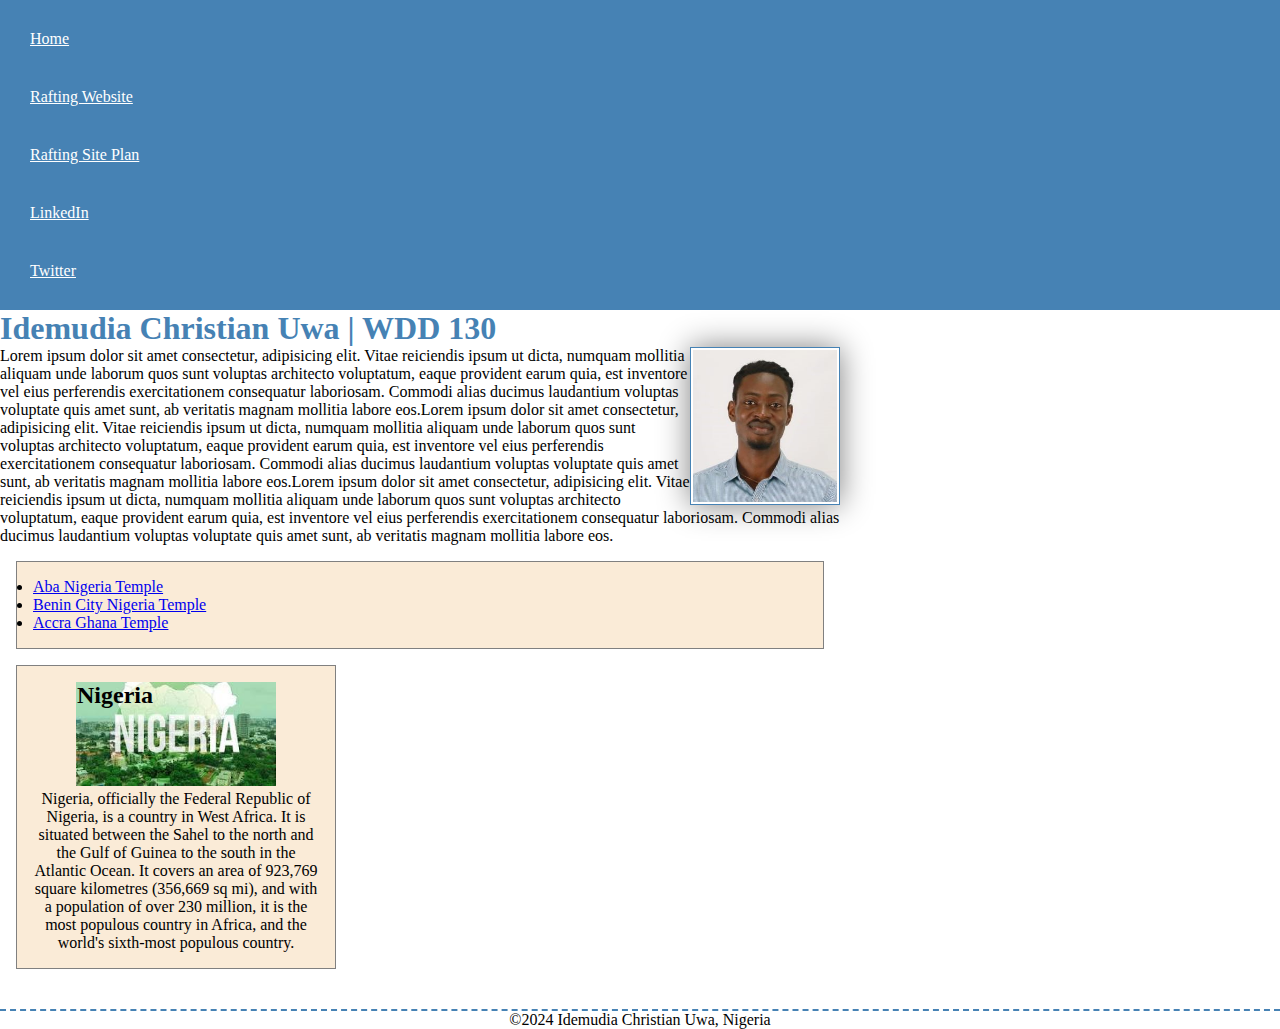
<file: index.html>
<!DOCTYPE html>
<html lang="en-US">
<head>
    <meta charset="UTF-8">
    <meta name="viewport" content="width=device-width, initial-scale=1.0">
    <title>Idemudia Christian Uwa | WDD 130</title>
    <meta name="description" content="This is my homepage for wdd130 course with BYU Pathway. I'm Idemudia Christian Uwa">
    <meta name="author" content="Idemudia Christian Uwa">
    <link rel="stylesheet" href="styles/styles.css">
</head>
<body>
    <header>
        <nav>
            <a href="#">Home</a>
            <a href="wwr/">Rafting Website</a>
            <a href="wwr/site-plan-rafting.html">Rafting Site Plan</a>
            <a href="https://www.linkedin.com/in/idemudiachristianuwa/">LinkedIn</a>
            <a href="https://twitter.com/xtian4zy">Twitter</a>
        </nav>
    </header>
    <main>        
        <h1>Idemudia Christian Uwa | WDD 130</h1>
        <img src="images/profile.jpg" alt="Idemudia Christian Uwa" width="200">
        <p>Lorem ipsum dolor sit amet consectetur, adipisicing elit. Vitae reiciendis ipsum ut dicta, numquam mollitia aliquam unde laborum quos sunt voluptas architecto voluptatum, eaque provident earum quia, est inventore vel eius perferendis exercitationem consequatur laboriosam. Commodi alias ducimus laudantium voluptas voluptate quis amet sunt, ab veritatis magnam mollitia labore eos.Lorem ipsum dolor sit amet consectetur, adipisicing elit. Vitae reiciendis ipsum ut dicta, numquam mollitia aliquam unde laborum quos sunt voluptas architecto voluptatum, eaque provident earum quia, est inventore vel eius perferendis exercitationem consequatur laboriosam. Commodi alias ducimus laudantium voluptas voluptate quis amet sunt, ab veritatis magnam mollitia labore eos.Lorem ipsum dolor sit amet consectetur, adipisicing elit. Vitae reiciendis ipsum ut dicta, numquam mollitia aliquam unde laborum quos sunt voluptas architecto voluptatum, eaque provident earum quia, est inventore vel eius perferendis exercitationem consequatur laboriosam. Commodi alias ducimus laudantium voluptas voluptate quis amet sunt, ab veritatis magnam mollitia labore eos.</p>
        <ul class="box">
            <li><a href="https://www.churchofjesuschrist.org/temples/details/aba-nigeria-temple?lang=eng" target="_blank">Aba Nigeria Temple</a></li>
            <li><a href="https://www.churchofjesuschrist.org/temples/details/benin-city-nigeria-temple?lang=eng" target="_blank">Benin City Nigeria Temple</a></li>
            <li><a href="https://www.churchofjesuschrist.org/temples/details/accra-ghana-temple?lang=eng" target="_blank">Accra Ghana Temple</a></li>
        </ul>
    </main>
    <aside class="box">
        <h2>Nigeria</h2>
        <img src="/images/Nigeria.jpeg" alt="Nigeria Picture">
        <p>Nigeria, officially the Federal Republic of Nigeria, is a country in West Africa. It is situated between the Sahel to the north and the Gulf of Guinea to the south in the Atlantic Ocean. It covers an area of 923,769 square kilometres (356,669 sq mi), and with a population of over 230 million, it is the most populous country in Africa, and the world's sixth-most populous country.</p>
    </aside>
    <footer>
        <p>&copy;2024 Idemudia Christian Uwa, Nigeria</p>
    </footer>
</body>
<!-- Last modified 12/4/2024 -->
</html>
</file>
<file: styles/styles.css>
*{
    margin: 0;
    padding: 0;
    box-sizing: border-box;
}
nav{
    background-color: steelblue;
    padding: 10px;
}
nav a{
    color: white;
    display: block;
    padding: 20px;
}
h1{
    color: steelblue;
}
main img{
    width: 150px;
    height: auto;
    border: 1px solid steelblue;
    padding: 2px;
    box-shadow: 0 0 30px gray;
}
p{
    padding: 0;
}
main{
    max-width: 840px;
}
aside{
    width: 20rem;
    /* margin: 1rem; */
    /* border: 1px solid rgba(0,0,0,0.2); */
    /* padding: 1rem; */
    /* background-color: #eee; */
    /* color: #333; */
    text-align: center;  
    position: relative;  
}
aside img{
    width: 200px;
    height: auto;
}
footer{
    margin-top: 40px;
    border-top: 2px dashed steelblue;
    text-align: center;
}
/* Class Selectors */
.box{
    margin: 1rem;
    border: 1px solid gray;
    padding: 1rem;
    background-color: antiquewhite;
    color: black;
}
main img{
    float: right;
}
aside h2{
    position: absolute;
    left: 60px;
}
</file>
